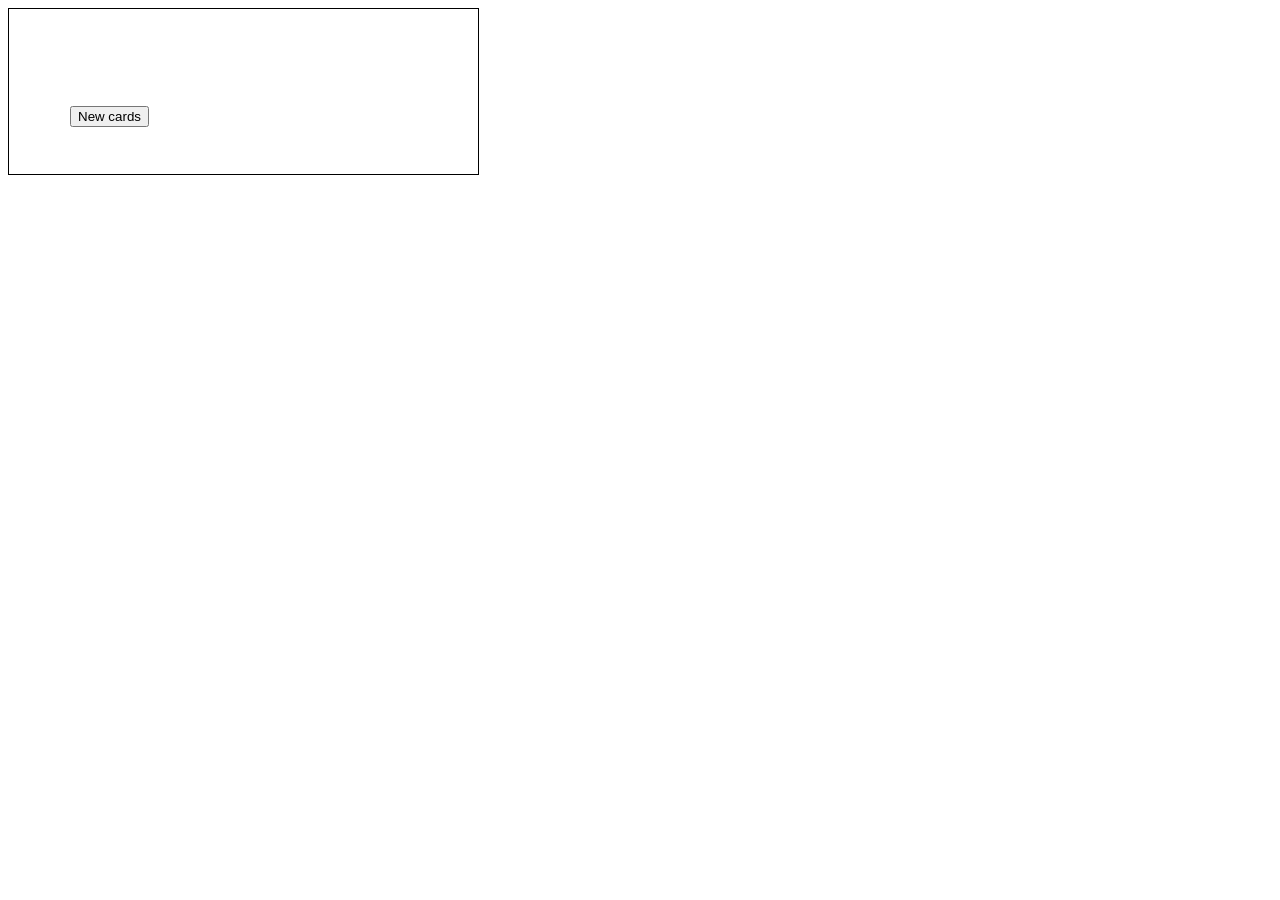
<file: index.html>
<!DOCTYPE html>
<html lang="en">
<head>
    <meta charset="UTF-8">
    <meta http-equiv="X-UA-Compatible" content="IE=edge">
    <meta name="viewport" content="width=device-width, initial-scale=1.0">
    <link rel="stylesheet" href="styles.css">
    <script src="poke.js" defer></script>
    <script src="https://code.jquery.com/jquery-3.6.0.min.js" integrity="sha256-/xUj+3OJU5yExlq6GSYGSHk7tPXikynS7ogEvDej/m4=" crossorigin="anonymous"></script>
    <title>Roig's Pokedex</title>
    <div style="background-image: url('https://wallpapercave.com/wp/cqhO8rQ.jpg');"> 
</head>
<div class="card">
        <div class="header">
            <p>Pokemon</p>
        </div>
            <div class="container">
                <button id="btnRegenerate">New cards</button>
                <div id="mainDiv" class="content" ></div>
        </div>
    </div>
</body>
    <script src="poke.js"></script>
</html>
</file>
<file: styles.css>
.card {
    width: 30%;
    display: flex;
    flex-direction: column;
    border: 1px black solid;
}

.header {
    height: 30%;
    color: white;
    text-align: center;
}

.container {
    padding: 2px 16px;
}

.card{
    padding: 45px;
   
}
</file>
